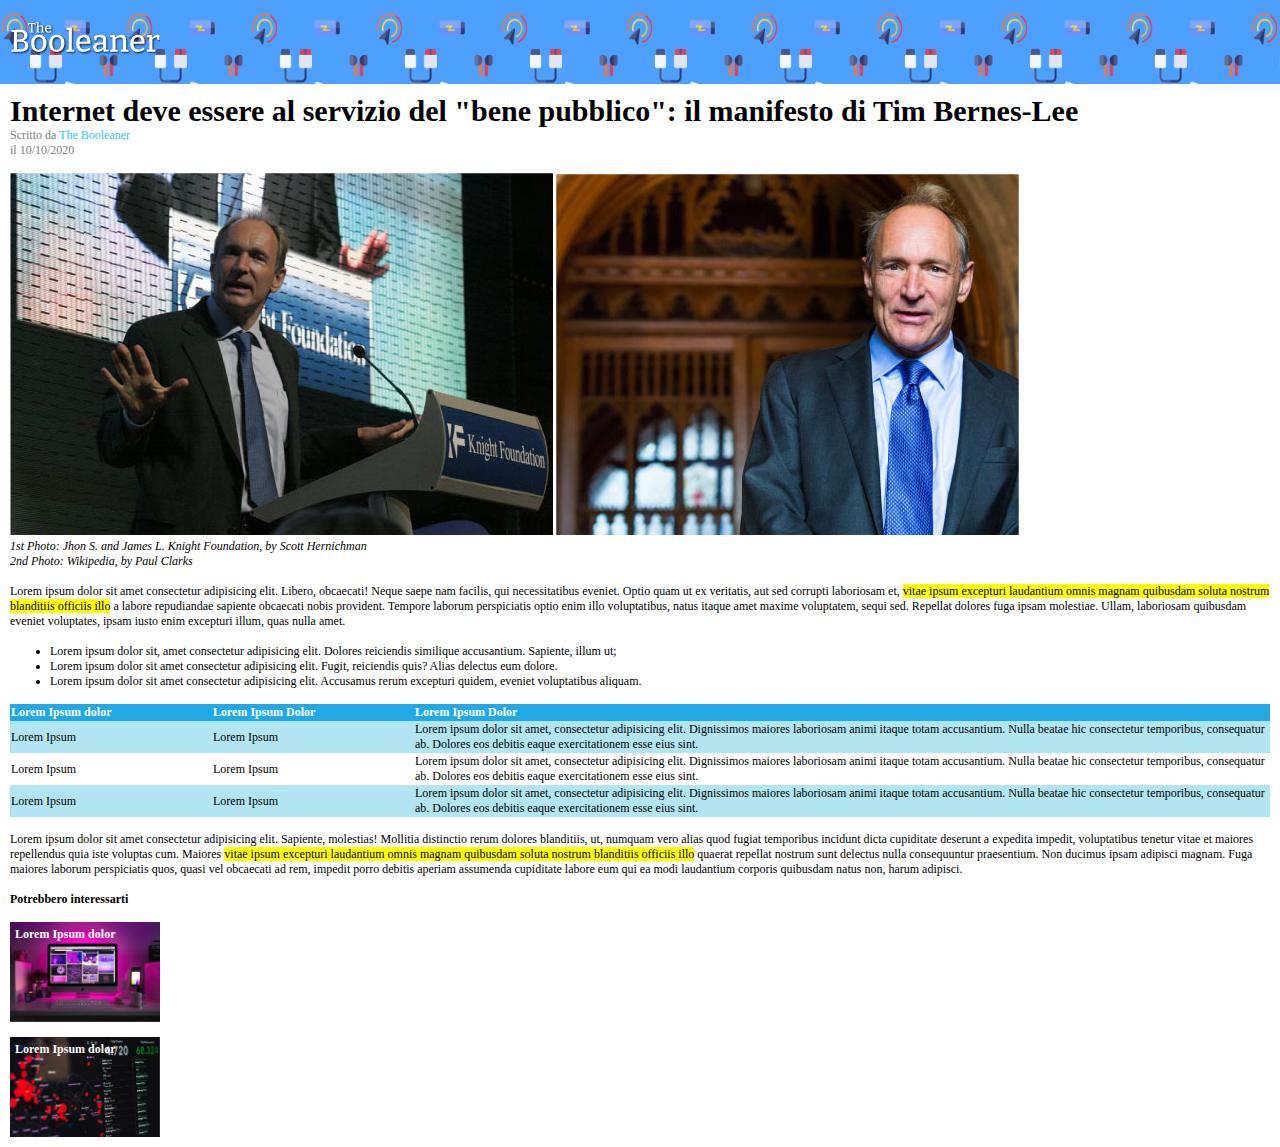
<file: index.html>
<!DOCTYPE html>
<html lang="en">
<head>
    <meta charset="UTF-8">
    <meta http-equiv="X-UA-Compatible" content="IE=edge">
    <meta name="viewport" content="width=device-width, initial-scale=1.0">
    <link rel="stylesheet" href="./css/master.css">
    <title>The Booleaner</title>
</head>
<body>
    <!-- Header -->
    <header>
       <img src="./img/logo.svg" alt="The Booleaner logo">
    </header>
    <!-- / Header -->

    <main>
        <!-- Title and images -->
        <section>
            <!-- Title, author and date -->
            <div>
                <h1>Internet deve essere al servizio del "bene pubblico": il manifesto di Tim Bernes-Lee</h1>
                <p class="greyText">Scritto da <span class="author">The Booleaner</span></p>
                <p class="greyText">il 10/10/2020</p>
            </div>
             <!--/  Title, author and date -->

            <!-- images of the article -->
            <div class="imagesContainer">
                <img src="./img/tim-1.jpg" alt="photo of Tim Berners Lee speaking at a conference">
                <img src="./img/tim-2.jpg" alt="photo of Tim Berners Lee posing in front of an elegante door">
                <p><em>1st Photo: Jhon S. and James L. Knight Foundation, by Scott Hernichman</em></p>
                <p><em>2nd Photo: Wikipedia, by Paul Clarks</em></p>
            </div>
            <!-- / images of the article -->
        </section>
        <!-- / Title and images -->

        <!-- Article -->
        <section>
            <p class="marginTop">Lorem ipsum dolor sit amet consectetur adipisicing elit. Libero, obcaecati! Neque saepe nam facilis, qui necessitatibus eveniet. Optio quam ut ex veritatis, aut sed corrupti laboriosam et, <span class="highlighted"> vitae ipsum excepturi laudantium omnis magnam quibusdam soluta nostrum blanditiis officiis illo</span> a labore repudiandae sapiente obcaecati nobis provident. Tempore laborum perspiciatis optio enim illo voluptatibus, natus itaque amet maxime voluptatem, sequi sed. Repellat dolores fuga ipsam molestiae. Ullam, laboriosam quibusdam eveniet voluptates, ipsam iusto enim excepturi illum, quas nulla amet.</p>

            <ul class="marginTop">
                <li>Lorem ipsum dolor sit, amet consectetur adipisicing elit. Dolores reiciendis similique accusantium. Sapiente, illum ut;</li>
                <li>Lorem ipsum dolor sit amet consectetur adipisicing elit. Fugit, reiciendis quis? Alias delectus eum dolore.</li>
                <li>Lorem ipsum dolor sit amet consectetur adipisicing elit. Accusamus rerum excepturi quidem, eveniet voluptatibus aliquam.</li>
            </ul>

            <!-- Table -->
            <table class="marginTop">
                <thead>
                    <tr>
                        <th>Lorem Ipsum dolor</th>
                        <th>Lorem Ipsum Dolor</th>
                        <th>Lorem Ipsum Dolor</th>
                    </tr>
                </thead>
                <tbody>
                    <tr>
                        <td>Lorem Ipsum</td>
                        <td>Lorem Ipsum</td>
                        <td>Lorem ipsum dolor sit amet, consectetur adipisicing elit. Dignissimos maiores laboriosam animi itaque totam accusantium. Nulla beatae hic consectetur temporibus, consequatur ab. Dolores eos debitis eaque exercitationem esse eius sint.</td>
                    </tr>
                    <tr>
                        <td>Lorem Ipsum</td>
                        <td>Lorem Ipsum</td>
                        <td>Lorem ipsum dolor sit amet, consectetur adipisicing elit. Dignissimos maiores laboriosam animi itaque totam accusantium. Nulla beatae hic consectetur temporibus, consequatur ab. Dolores eos debitis eaque exercitationem esse eius sint.</td>
                    </tr>
                    <tr>
                        <td>Lorem Ipsum</td>
                        <td>Lorem Ipsum</td>
                        <td>Lorem ipsum dolor sit amet, consectetur adipisicing elit. Dignissimos maiores laboriosam animi itaque totam accusantium. Nulla beatae hic consectetur temporibus, consequatur ab. Dolores eos debitis eaque exercitationem esse eius sint.</td>
                    </tr>
                </tbody>
            </table>
            <!-- / Table -->

            <p class="marginTop"> Lorem ipsum dolor sit amet consectetur adipisicing elit. Sapiente, molestias! Mollitia distinctio rerum dolores blanditiis, ut, numquam vero alias quod fugiat temporibus incidunt dicta cupiditate deserunt a expedita impedit, voluptatibus tenetur vitae et maiores repellendus quia iste voluptas cum. Maiores <span class="highlighted"> vitae ipsum excepturi laudantium omnis magnam quibusdam soluta nostrum blanditiis officiis illo</span> quaerat repellat nostrum sunt delectus nulla consequuntur praesentium. Non ducimus ipsam adipisci magnam. Fuga maiores laborum perspiciatis quos, quasi vel obcaecati ad rem, impedit porro debitis aperiam assumenda cupiditate labore eum qui ea modi laudantium corporis quibusdam natus non, harum adipisci.</p>
        </section>
        <!-- / Article -->

        <!-- Footer -->
       <footer>
        <p class="marginTop">Potrebbero interessarti</p>
        <!-- You may also -->
        <div class="marginTop">
            <div class="footerImage1 imageContainer">
                <p class="footerImagesText">Lorem Ipsum dolor</p>
            </div>
        </div>
        <div class="marginTop">
            <div class="footerImage2 imageContainer">
                <p class="footerImagesText">Lorem Ipsum dolor</p>
            </div>
        </div>
        <!-- You may also -->
       </footer>
       <!-- / Footer -->
       
    </main>
</body>
</html>
</file>
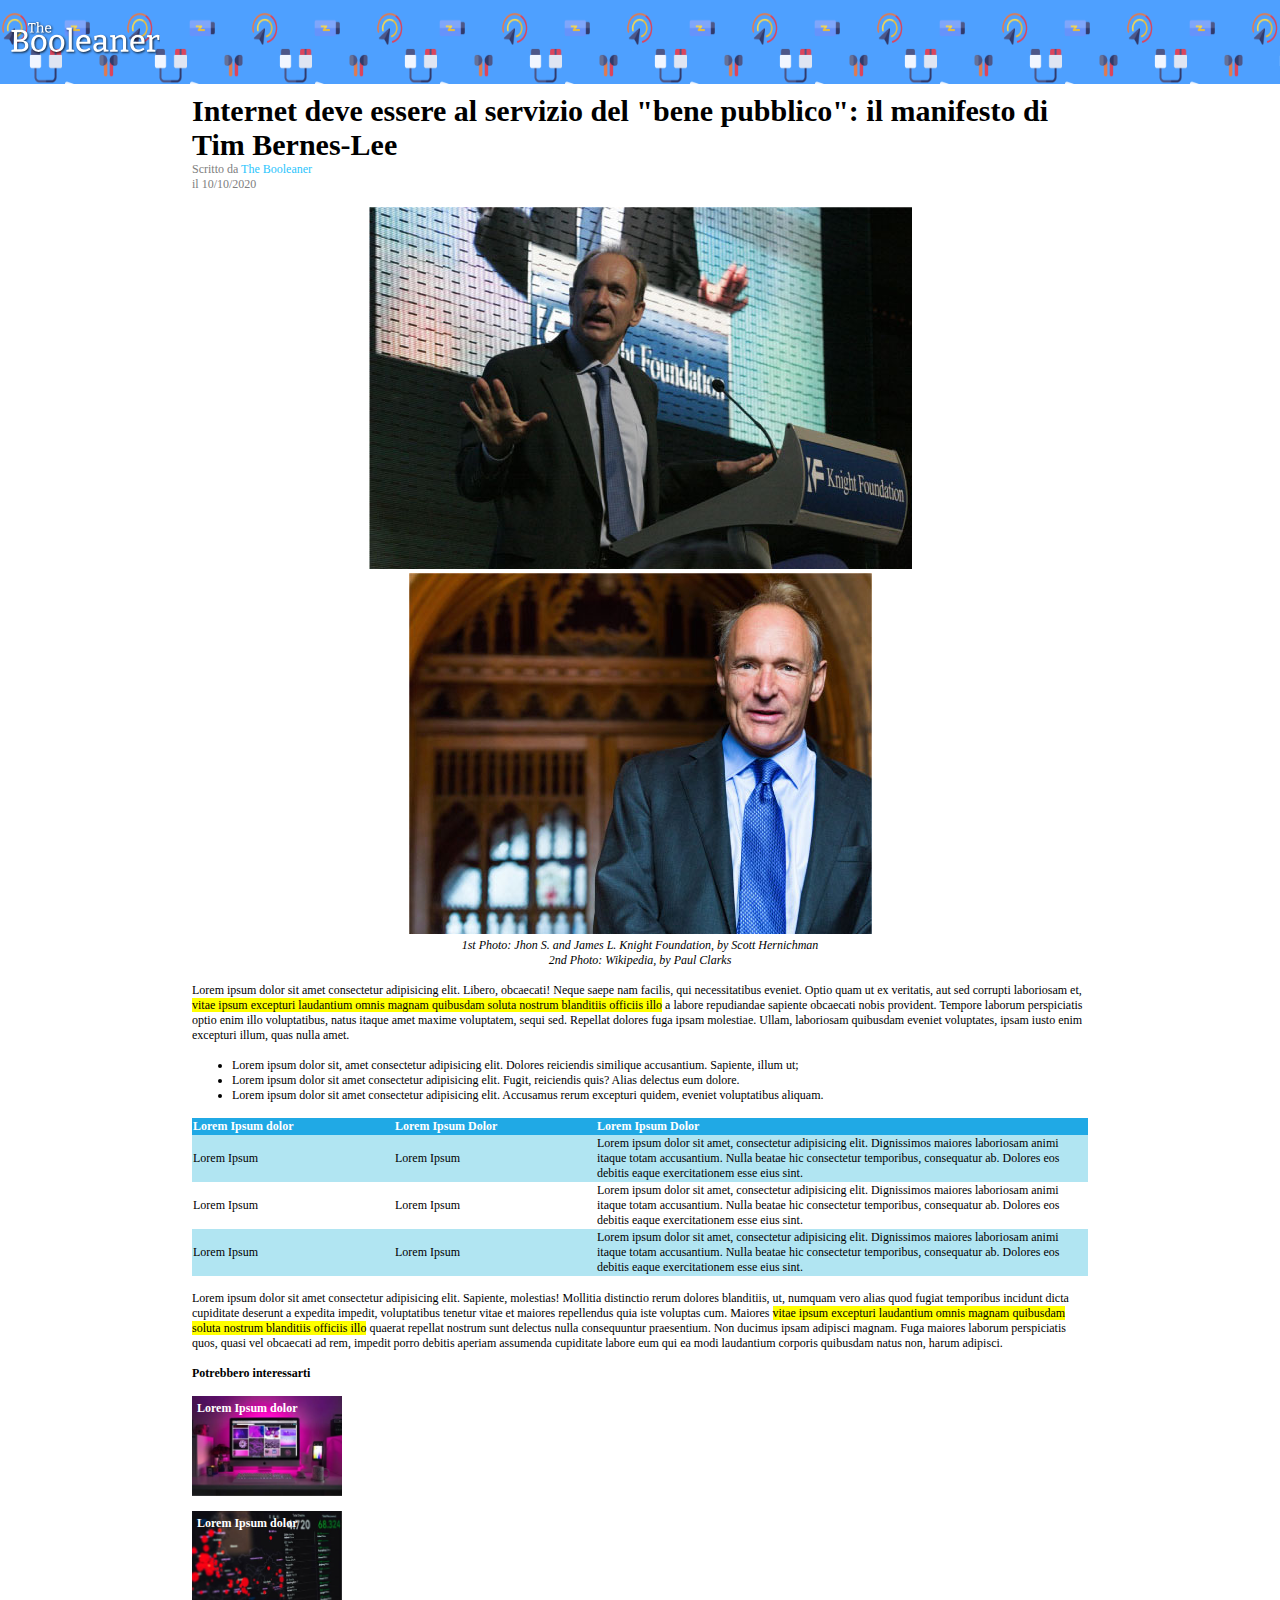
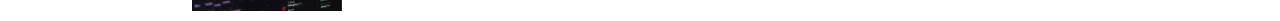
<file: bonus/index.html>
<!DOCTYPE html>
<html lang="en">
<head>
    <meta charset="UTF-8">
    <meta http-equiv="X-UA-Compatible" content="IE=edge">
    <meta name="viewport" content="width=device-width, initial-scale=1.0">
    <link rel="stylesheet" href="./masterBonus.css">
    <title>The Booleaner</title>
</head>
<body>
    <!-- Header -->
    <header>
       <img src="../img/logo.svg" alt="The Booleaner logo">
    </header>
    <!-- / Header -->

    <main>
        <!-- Title and images -->
        <section>
            <!-- Title, author and date -->
            <div>
                <h1>Internet deve essere al servizio del "bene pubblico": il manifesto di Tim Bernes-Lee</h1>
                <p class="greyText">Scritto da <span class="author">The Booleaner</span></p>
                <p class="greyText">il 10/10/2020</p>
            </div>
             <!--/  Title, author and date -->

            <!-- images of the article -->
            <div class="marginTop articleImages">
                <img src="../img/tim-1.jpg" alt="photo of Tim Berners Lee speaking at a conference">
                <img src="../img/tim-2.jpg" alt="photo of Tim Berners Lee posing in front of an elegante door">
                <p><em>1st Photo: Jhon S. and James L. Knight Foundation, by Scott Hernichman</em></p>
                <p><em>2nd Photo: Wikipedia, by Paul Clarks</em></p>
            </div>
            <!-- / images of the article -->
        </section>
        <!-- / Title and images -->

        <!-- Article -->
        <section>
            <p class="marginTop">Lorem ipsum dolor sit amet consectetur adipisicing elit. Libero, obcaecati! Neque saepe nam facilis, qui necessitatibus eveniet. Optio quam ut ex veritatis, aut sed corrupti laboriosam et, <span class="highlighted"> vitae ipsum excepturi laudantium omnis magnam quibusdam soluta nostrum blanditiis officiis illo</span> a labore repudiandae sapiente obcaecati nobis provident. Tempore laborum perspiciatis optio enim illo voluptatibus, natus itaque amet maxime voluptatem, sequi sed. Repellat dolores fuga ipsam molestiae. Ullam, laboriosam quibusdam eveniet voluptates, ipsam iusto enim excepturi illum, quas nulla amet.</p>

            <ul class="marginTop">
                <li>Lorem ipsum dolor sit, amet consectetur adipisicing elit. Dolores reiciendis similique accusantium. Sapiente, illum ut;</li>
                <li>Lorem ipsum dolor sit amet consectetur adipisicing elit. Fugit, reiciendis quis? Alias delectus eum dolore.</li>
                <li>Lorem ipsum dolor sit amet consectetur adipisicing elit. Accusamus rerum excepturi quidem, eveniet voluptatibus aliquam.</li>
            </ul>

            <!-- Table -->
            <table class="marginTop">
                <thead>
                    <tr>
                        <th>Lorem Ipsum dolor</th>
                        <th>Lorem Ipsum Dolor</th>
                        <th>Lorem Ipsum Dolor</th>
                    </tr>
                </thead>
                <tbody>
                    <tr>
                        <td>Lorem Ipsum</td>
                        <td>Lorem Ipsum</td>
                        <td>Lorem ipsum dolor sit amet, consectetur adipisicing elit. Dignissimos maiores laboriosam animi itaque totam accusantium. Nulla beatae hic consectetur temporibus, consequatur ab. Dolores eos debitis eaque exercitationem esse eius sint.</td>
                    </tr>
                    <tr>
                        <td>Lorem Ipsum</td>
                        <td>Lorem Ipsum</td>
                        <td>Lorem ipsum dolor sit amet, consectetur adipisicing elit. Dignissimos maiores laboriosam animi itaque totam accusantium. Nulla beatae hic consectetur temporibus, consequatur ab. Dolores eos debitis eaque exercitationem esse eius sint.</td>
                    </tr>
                    <tr>
                        <td>Lorem Ipsum</td>
                        <td>Lorem Ipsum</td>
                        <td>Lorem ipsum dolor sit amet, consectetur adipisicing elit. Dignissimos maiores laboriosam animi itaque totam accusantium. Nulla beatae hic consectetur temporibus, consequatur ab. Dolores eos debitis eaque exercitationem esse eius sint.</td>
                    </tr>
                </tbody>
            </table>
            <!-- / Table -->

            <p class="marginTop"> Lorem ipsum dolor sit amet consectetur adipisicing elit. Sapiente, molestias! Mollitia distinctio rerum dolores blanditiis, ut, numquam vero alias quod fugiat temporibus incidunt dicta cupiditate deserunt a expedita impedit, voluptatibus tenetur vitae et maiores repellendus quia iste voluptas cum. Maiores <span class="highlighted"> vitae ipsum excepturi laudantium omnis magnam quibusdam soluta nostrum blanditiis officiis illo</span> quaerat repellat nostrum sunt delectus nulla consequuntur praesentium. Non ducimus ipsam adipisci magnam. Fuga maiores laborum perspiciatis quos, quasi vel obcaecati ad rem, impedit porro debitis aperiam assumenda cupiditate labore eum qui ea modi laudantium corporis quibusdam natus non, harum adipisci.</p>
        </section>
        <!-- / Article -->

        <!-- Footer -->
       <footer>
        <p class="marginTop">Potrebbero interessarti</p>
        <!-- You may also -->
        <div class="marginTop">
            <div class="footerImage1 imageContainer">
                <p class="footerImagesText">Lorem Ipsum dolor</p>
            </div>
        </div>
        <div class="marginTop">
            <div class="footerImage2 imageContainer">
                <p class="footerImagesText">Lorem Ipsum dolor</p>
            </div>
        </div>
        <!-- You may also -->
       </footer>
       <!-- / Footer -->
       
    </main>
</body>
</html>
</file>
<file: css/master.css>
* {
    margin: 0;
    box-sizing: content-box;
    font-size: 12px;
}

header{
    background-color: #4EA0FF;
    background-image: url('../img/pattern.png');
    background-size: 250px 150px;
}

header img {
    width: 150px;
    height: 60px;
    padding: 10px 10px;
}

main {
    padding: 10px;
}

h1{
    font-size: 30px;
}

.greyText{
    color: grey;
}

.author {
    color: #2bc5fd;
}

.imagesContainer{
    margin-top: 15px;
}

.marginTop{
    margin-top: 15px;
}

.highlighted{
    background-color: #FFFF00;
}

table {
    border-collapse: collapse;
}

tr th {
   min-width: 200px;
   text-align: left;
   background-color: #20A9E5;
   color: white;
}

tbody tr:first-child, tbody tr:last-child {
    background-color: #B1E5F2;
}

footer {
 font-weight: 800;
}

.footerImagesText{
    color: white;
    padding: 5px;
}

.imageContainer{
    height: 100px;
    width: 150px;
    background-size: contain;
}

.footerImage1{
    background-image: url('../img/monitor.jpg');
}

.footerImage2{
    background-image: url('../img/graph.jpg');
}
</file>
<file: bonus/masterBonus.css>
* {
    margin: 0;
    box-sizing: content-box;
    font-size: 12px;
}

header{
    background-color: #4EA0FF;
    background-image: url('../img/pattern.png');
    background-size: 250px 150px;
}

header img {
    width: 150px;
    height: 60px;
    padding: 10px 10px;
}

.articleImages{
    text-align: center;
}


main {
    padding: 10px;
    max-width: 70vw;
    margin: 0 auto;
}

h1{
    font-size: 30px;
}

.greyText{
    color: grey;
}

.author {
    color: #2bc5fd;
}


.marginTop{
    margin-top: 15px;
}

.highlighted{
    background-color: #FFFF00;
}

table {
    border-collapse: collapse;
}

tr th {
   min-width: 200px;
   text-align: left;
   background-color: #20A9E5;
   color: white;
}

tbody tr:first-child, tbody tr:last-child {
    background-color: #B1E5F2;
}

footer {
 font-weight: 800;
}

.footerImagesText{
    color: white;
    padding: 5px;
}

.imageContainer{
    height: 100px;
    width: 150px;
    background-size: contain;
}

.footerImage1{
    background-image: url('../img/monitor.jpg');
}

.footerImage2{
    background-image: url('../img/graph.jpg');
}
</file>
